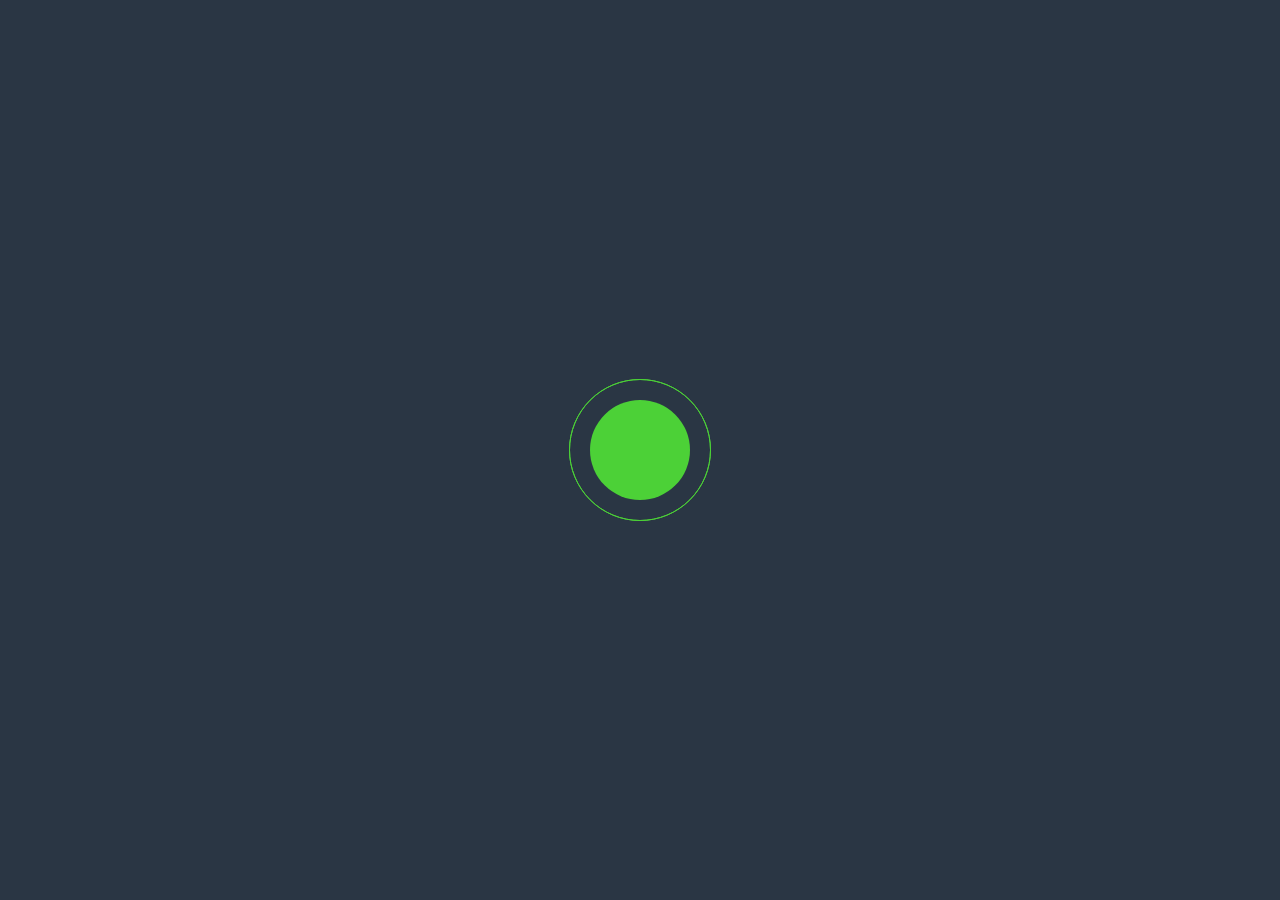
<file: index.html>
<!DOCTYPE html>
<!--[if lt IE 7]>      <html class="no-js lt-ie9 lt-ie8 lt-ie7"> <![endif]-->
<!--[if IE 7]>         <html class="no-js lt-ie9 lt-ie8"> <![endif]-->
<!--[if IE 8]>         <html class="no-js lt-ie9"> <![endif]-->
<!--[if gt IE 8]><!--> <html class="no-js"> <!--<![endif]-->
    <head>
        <meta charset="utf-8">
        <meta http-equiv="X-UA-Compatible" content="IE=edge">
        <title></title>
        <meta name="description" content="">
        <meta name="viewport" content="width=device-width, initial-scale=1">
        <link rel="stylesheet" href="https://cdnjs.cloudflare.com/ajax/libs/font-awesome/5.11.2/css/all.min.css" integrity="sha256-+N4/V/SbAFiW1MPBCXnfnP9QSN3+Keu+NlB+0ev/YKQ=" crossorigin="anonymous" />
       <link rel="stylesheet" href="style.css">
    </head>
    <body>
        <div class="centerdiv">
            <div class="rippleeff">
                <i class="fas fa-phone fa-3x fa-rotate-90"></i>
            </div>
        </div>
        <!--[if lt IE 7]>
            <p class="browsehappy">You are using an <strong>outdated</strong> browser. Please <a href="#">upgrade your browser</a> to improve your experience.</p>
        <![endif]-->
        
        <script src="" async defer></script>
    </body>
</html>
</file>
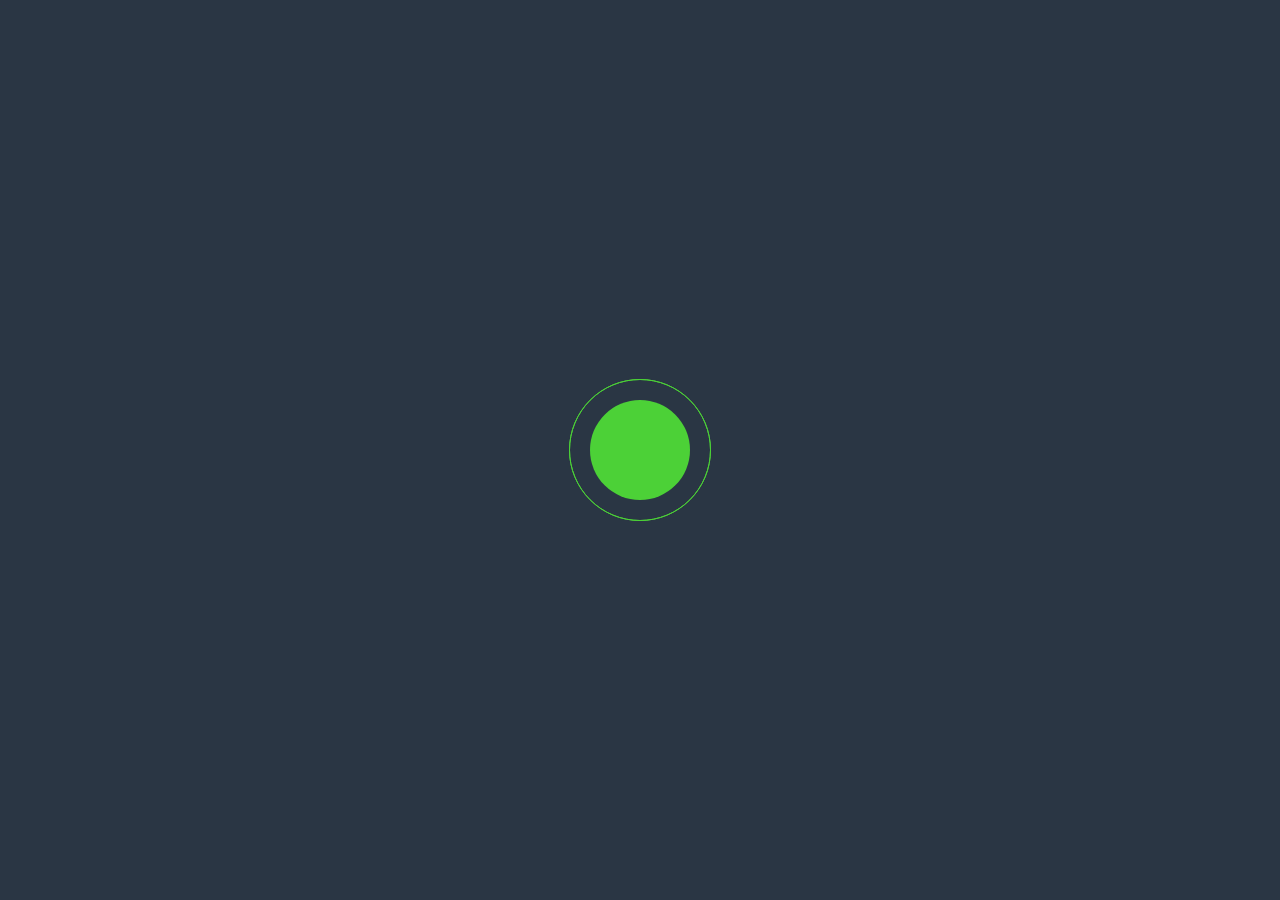
<file: rippleef.html>
<!DOCTYPE html>
<!--[if lt IE 7]>      <html class="no-js lt-ie9 lt-ie8 lt-ie7"> <![endif]-->
<!--[if IE 7]>         <html class="no-js lt-ie9 lt-ie8"> <![endif]-->
<!--[if IE 8]>         <html class="no-js lt-ie9"> <![endif]-->
<!--[if gt IE 8]><!--> <html class="no-js"> <!--<![endif]-->
    <head>
        <meta charset="utf-8">
        <meta http-equiv="X-UA-Compatible" content="IE=edge">
        <title></title>
        <meta name="description" content="">
        <meta name="viewport" content="width=device-width, initial-scale=1">
        <link rel="stylesheet" href="https://cdnjs.cloudflare.com/ajax/libs/font-awesome/5.11.2/css/all.min.css" integrity="sha256-+N4/V/SbAFiW1MPBCXnfnP9QSN3+Keu+NlB+0ev/YKQ=" crossorigin="anonymous" />
       <link rel="stylesheet" href="rippleeff.css">
    </head>
    <body>
        <div class="centerdiv">
            <div class="rippleeff">
                <i class="fas fa-phone fa-3x fa-rotate-90"></i>
            </div>
        </div>
        <!--[if lt IE 7]>
            <p class="browsehappy">You are using an <strong>outdated</strong> browser. Please <a href="#">upgrade your browser</a> to improve your experience.</p>
        <![endif]-->
        
        <script src="" async defer></script>
    </body>
</html>
</file>
<file: style.css>
*{margin: 0%;padding: 0%}
            
            .centerdiv{
                height: 100vh;
                display: flex;
                justify-content: center;
                align-items: center;
                background-color: #2A3644;
            }
            i{
                color: aliceblue;
            }
            .rippleeff{
                height: 100px;
                width: 100px;
                background-color: #4cd137; 
                border-radius: 50%;
                display: flex;
                justify-content: center;
                align-items: center;
                position: relative;
                
            }
            .rippleeff:before{
                content: "";
               position: absolute;
                height: calc(100% + 40px);
                width: calc(100% + 40px);
                border: 1px solid #4cd137;
                border-radius: 50%;
                animation: ripple 1.5s linear infinite;
            }

            .rippleeff::after{
                content: "";
               position: absolute;
                height: calc(100% + 40px);
                width: calc(100% + 40px);
                border: 1px solid #4cd137;
                border-radius: 50%;
                animation: ripple 1.5s linear infinite;
                animation-delay: 0.5s;
            }
            
            @keyframes ripple {
                
                0%{transform: scale(0.5); opacity: 0;};

                50%{transform: scale(1); opacity: 1;};

                100%{transform: scale(1.5);opacity: 0;};
                
            }
</file>
<file: rippleeff.css>
*{margin: 0%;padding: 0%}
            
            .centerdiv{
                height: 100vh;
                display: flex;
                justify-content: center;
                align-items: center;
                background-color: #2A3644;
            }
            i{
                color: aliceblue;
            }
            .rippleeff{
                height: 100px;
                width: 100px;
                background-color: #4cd137; 
                border-radius: 50%;
                display: flex;
                justify-content: center;
                align-items: center;
                position: relative;
                
            }
            .rippleeff:before{
                content: "";
               position: absolute;
                height: calc(100% + 40px);
                width: calc(100% + 40px);
                border: 1px solid #4cd137;
                border-radius: 50%;
                animation: ripple 1.5s linear infinite;
            }

            .rippleeff::after{
                content: "";
               position: absolute;
                height: calc(100% + 40px);
                width: calc(100% + 40px);
                border: 1px solid #4cd137;
                border-radius: 50%;
                animation: ripple 1.5s linear infinite;
                animation-delay: 0.5s;
            }
            
            @keyframes ripple {
                
                0%{transform: scale(0.5); opacity: 0;};

                50%{transform: scale(1); opacity: 1;};

                100%{transform: scale(1.5);opacity: 0;};
                
            }
</file>
